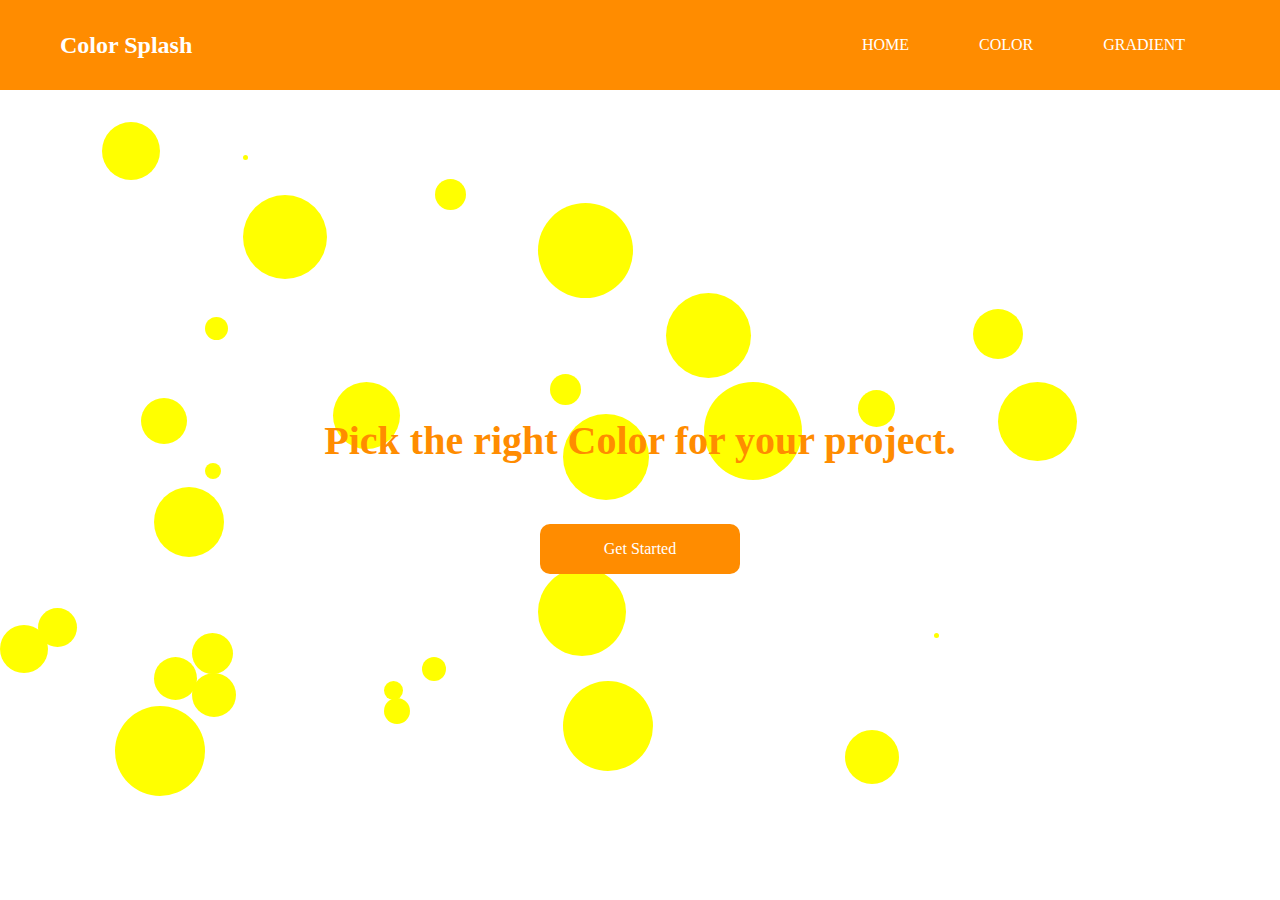
<file: index.html>
<!DOCTYPE html>
<html lang="en">
<head>
    <meta charset="UTF-8">
    <meta name="viewport" content="width=device-width, initial-scale=1.0">
    <link rel="stylesheet" href="./style.css">
    <script src="./app.js" defer></script>
    <title>Easy CSS</title>
</head>
<body>
    <header>
        <nav>
            <div class="brand">
                <h2>Color Splash</h2>
            </div>
            <div class="menu">
                <li class="menu-item"><a href="#">HOME</a></li>
                <li class="menu-item"><a href="./color.html">COLOR</a></li>
                <li class="menu-item"><a href="./gradient.html">GRADIENT</a></li>
            </div>
        </nav>
    </header>
    <main class="main">
        <h1>Pick the right <span>Color</span> for your project.</h1>
        <a href="./color.html">Get Started</a>
    </main>
</body>
</html>
</file>
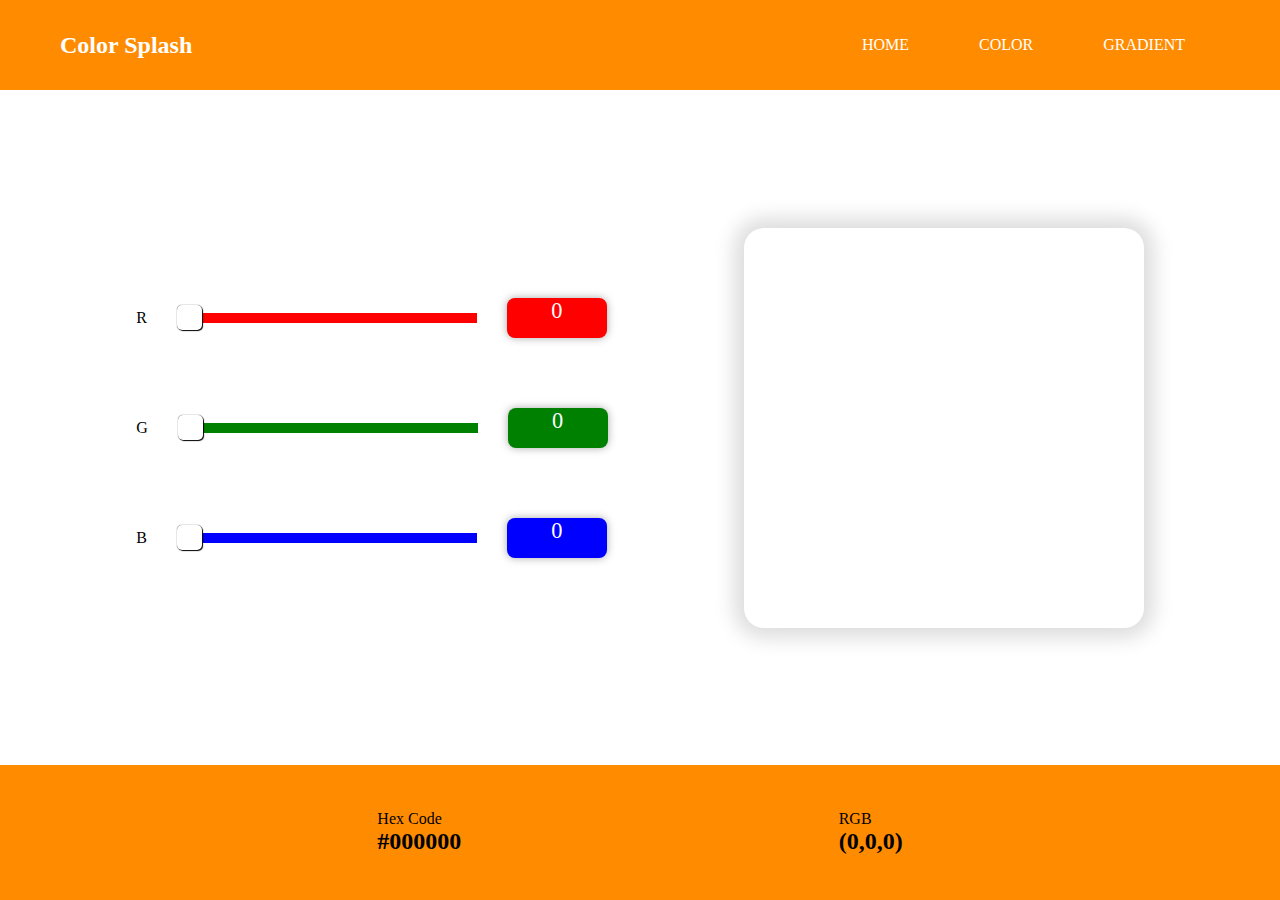
<file: color.html>
<!DOCTYPE html>
<html lang="en">
<head>
    <meta charset="UTF-8">
    <meta name="viewport" content="width=device-width, initial-scale=1.0">
    <link rel="stylesheet" href="./style.css">
    <script src="./colorapp.js" defer></script>
    <title>Color Picker</title>
</head>
<body>
    <header>
        <nav>
            <div class="brand">
                <h2>Color Splash</h2>
            </div>
            <div class="menu">
                <li class="menu-item"><a href="./index.html">HOME</a></li>
                <li class="menu-item"><a href="./color.html">COLOR</a></li>
                <li class="menu-item"><a href="./gradient.html">GRADIENT</a></li>
            </div>
        </nav>
    </header>
    <main class="ColorMain">
        <div class="sliders">
            <div class="rgb">
                <span id="r">R</span>
                <input type="range" name="" id="red" min="0" max="255" step="1" value="0">
                <span id="r_value">0</span>
            </div>
            <div class="rgb">
                <span id="g">G</span>
                <input type="range" name="" id="green" min="0" max="255" step="1" value="0">
                <span id="g_value">0</span>
            </div>
            <div class="rgb">
                <span id="b">B</span>
                <input type="range" name="" id="blue" min="0" max="255" step="1" value="0">
                <span id="b_value">0</span>
            </div>
            
        </div>
        <div class="colordisplay">

        </div>
    </main>
    <div class="total">
        <div class="hex">
            <p>Hex Code</p>
            <h2 id="hexvalue">#000000</h2>
        </div>
        <div class="hex">
            <p>RGB</p>
            <h2 id="rgbvalue">(0,0,0)</h2>
        </div>
    </div>
</body>
</html>
</file>
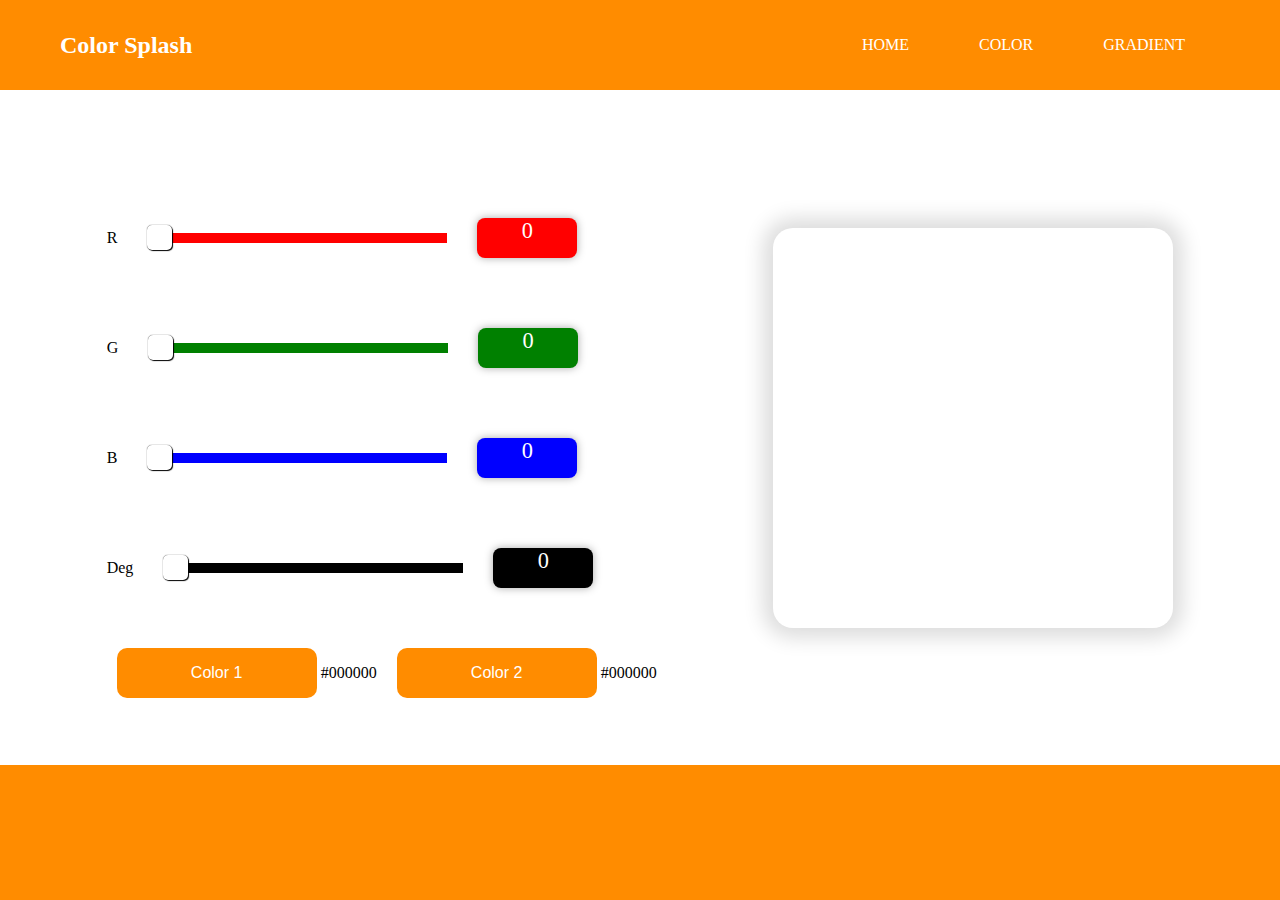
<file: gradient.html>
<!DOCTYPE html>
<html lang="en">
<head>
    <meta charset="UTF-8">
    <meta name="viewport" content="width=device-width, initial-scale=1.0">
    <link rel="stylesheet" href="./style.css">
    <script src="./gradientapp.js" defer></script>
    <title>Gradient Generator</title>
</head>
<body>
    <header>
        <nav>
            <div class="brand">
                <h2>Color Splash</h2>
            </div>
            <div class="menu">
                <li class="menu-item"><a href="./index.html">HOME</a></li>
                <li class="menu-item"><a href="./color.html">COLOR</a></li>
                <li class="menu-item"><a href="#">GRADIENT</a></li>
            </div>
        </nav>
    </header>
    <main class="ColorMain">
        <div class="sliders">
            <div class="rgb">
                <span id="r">R</span>
                <input type="range" name="" id="red" min="0" max="255" step="1" value="0">
                <span id="r_value">0</span>
            </div>
            <div class="rgb">
                <span id="g">G</span>
                <input type="range" name="" id="green" min="0" max="255" step="1" value="0">
                <span id="g_value">0</span>
            </div>
            <div class="rgb">
                <span id="b">B</span>
                <input type="range" name="" id="blue" min="0" max="255" step="1" value="0">
                <span id="b_value">0</span>
            </div>
            <div class="rgb">
                <span id="d">Deg</span>
                <input type="range" name="" id="degree" min="0" max="360" step="1" value="0">
                <span id="d_value">0</span>
            </div>
            <div class="colorbtn">
                <div class="button">
                    <button id="btn1">Color 1</button>
                    <span id="fcolor">#000000</span>
                </div>
                <div class="button">
                    <button id="btn2">Color 2</button>
                    <span id="scolor">#000000</span>
                </div>
            </div>
        </div>
        <div class="colordisplay">

        </div>
    </main>
    <div class="total">
        <h2 id="totalgradient"></h2>
    </div>
</body>
</html>
</file>
<file: style.css>
*
{
    margin: 0;
    padding: 0;
    box-sizing: border-box;
}
body
{
    margin: 0;
    padding: 0;
    height: 100vh;
    width: 100%;
}
body header nav
{
    height: 10vh;
    width: 100%;
    background-color: darkorange;
    display: flex;
    justify-content: space-between;
    align-items: center;
}
header nav .menu
{
    display: flex;
    margin-right: 60px;
}
header nav .brand
{
    margin-left: 60px;
    color: white;
}
header nav .menu li
{
    list-style: none;
    margin: 0 20px;
    padding: 10px 0;
    font-size: 1rem;
}
header nav .menu li a
{
    position: relative;
    padding: 10px 15px;
    text-decoration: none;
    color: white;
}
header nav .menu li a::before
{
    position: absolute;
    left: 0;
    bottom: 0;
    content: '';
    width: 0%;
    height: 2px;
    background-color: white;
}
header nav .menu li a:hover::before
{
    width: 100%;
    transition: .8s;
}
body main
{
    position: relative;
    height: 90vh;
    width: 100%;
    display: flex;
    justify-content: center;
    flex-direction: column;
    align-items: center;
}
main h1
{
    color: darkorange;
    font-size: 2.5rem;
    margin-bottom: 60px;
    z-index: 10;
}
main h1 span
{
    -webkit-background-clip: text;
    background-attachment: fixed;
    animation: colorchange 12s linear infinite;
    z-index: 10;
}
@keyframes colorchange
{
    0%,100%
    {
        -webkit-text-fill-color: dodgerblue;
    }
    16.5%
    {
        -webkit-text-fill-color: hotpink;
    }
    33%
    {
        -webkit-text-fill-color: yellowgreen;
    }
    50%
    {
        -webkit-text-fill-color: purple;
    }
    66.5%
    {
        -webkit-text-fill-color: crimson;
    }
    83%
    {
        -webkit-text-fill-color : black
    }
}
main a , main button
{
    width: 200px;
    text-decoration: none;
    text-align: center;
    line-height: 50px;
    height: 50px;
    background-color: darkorange;
    border: none;
    border-radius: 10px;
    font-size: 1rem;
    cursor: pointer;
    outline: none;
    color: white;
}
.ColorMain
{
    height: 75vh;
    width: 100%;
    display: flex;
    flex-direction: row;
    justify-content: space-evenly;
    align-items: center;
}
.colordisplay
{
    width: 400px;
    height: 400px;
    border-radius: 20px;
    background-color: white;
    box-shadow: 0 0 20px 10px #dddddd;
}
.ColorMain .sliders .colorbtn
{
    display: flex;
}
.ColorMain .sliders .colorbtn .button
{
    margin: 0 10px;
}

.ColorMain .sliders .rgb
{
    margin: 50px 0;
    display: flex;
    height: 60px;
    align-items: center;
}
.ColorMain .sliders .rgb #r_value , .ColorMain .sliders .rgb #g_value , .ColorMain .sliders .rgb #b_value , .ColorMain .sliders .rgb #d_value
{
    display: inline-block;
    height: 40px;
    width: 100px;
    border-radius: 8px;
    box-shadow: 0 0 8px #aaaaaa;
    color: white;
    font-size: 1.4rem;
    margin-left: 30px;
    text-align: center;
}
#r_value
{
    background-color: red;
}
#g_value
{
    background-color: green;
}
#b_value
{
    background-color: blue;
}
#d_value
{
    background-color: black;
}
.ColorMain .sliders .rgb input[type="range"]
{
    width: 300px;
    margin-left: 30px;
    -webkit-appearance: none;
}
.ColorMain .sliders .rgb input[type="range"]::-webkit-slider-thumb
{
    -webkit-appearance: none;
    height: 25px;
    width: 25px;
    border-radius: 5px;
    background: #ffffff;
    cursor: pointer;
    outline: none;
    margin-top: -8px;
    box-shadow: 1px 1px 1px #000000, 0px 0px 1px #0d0d0d;
}
.ColorMain .sliders .rgb #red::-webkit-slider-runnable-track
{
    background: red;
    height: 10px;
}
.ColorMain .sliders .rgb #green::-webkit-slider-runnable-track
{
    background: green;
    height: 10px;
}
.ColorMain .sliders .rgb #blue::-webkit-slider-runnable-track
{
    background: blue;
    height: 10px;
}
.ColorMain .sliders .rgb #degree::-webkit-slider-runnable-track
{
    background: black;
    height: 10px;
}
.total
{
    width: 100%;
    height: 15vh;
    background-color: darkorange;
    display: flex;
    justify-content: space-evenly;
    align-items: center;
}
</file>
